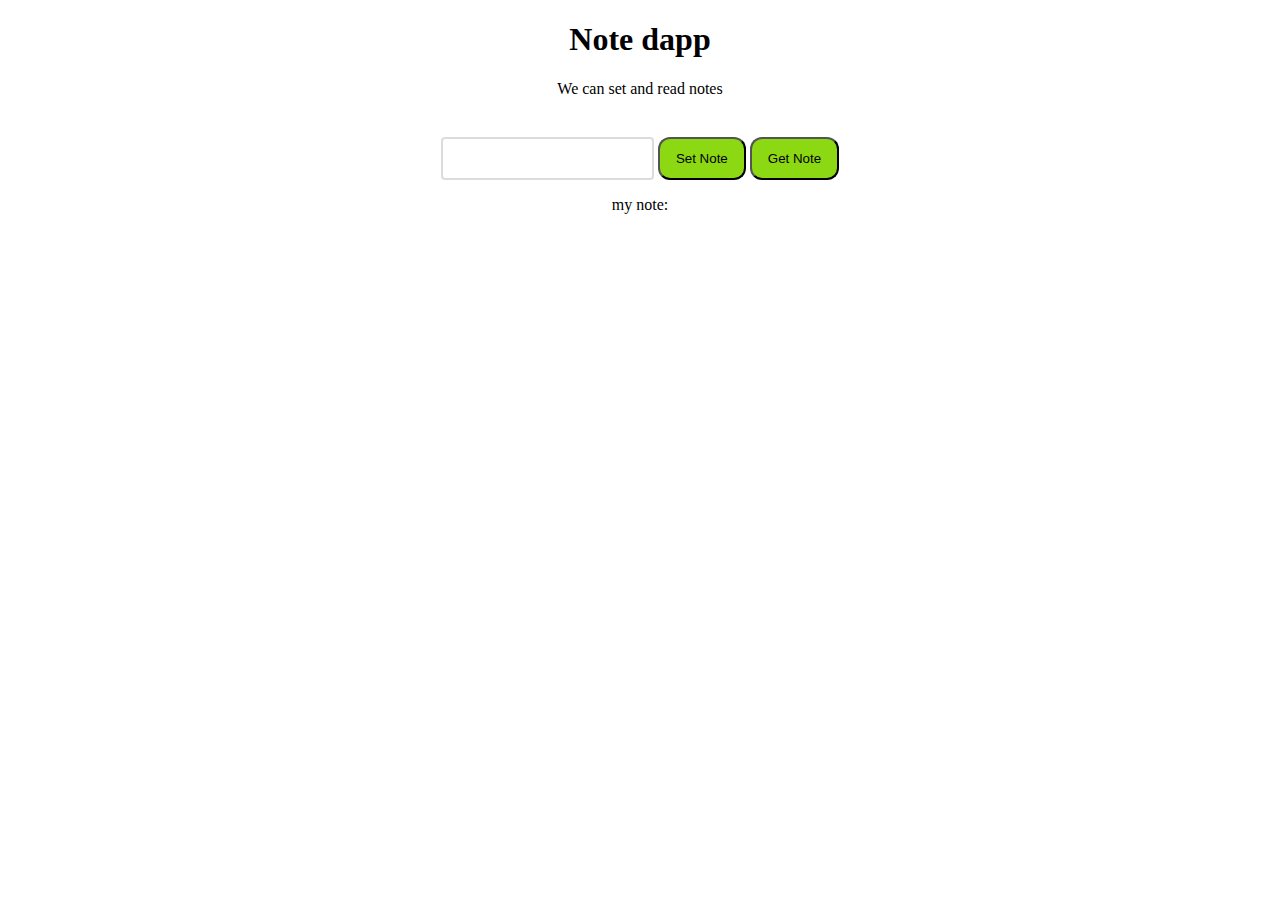
<file: basic-dapp/index.html>
<!DOCTYPE html>
<html lang="en">
 <head>
     <meta charset="UTF-8">
     <meta http-equiv="X-UA-Compatible" content="IE=edge">
     <meta name="viewport" content="width=device-width, initial-scale=1.0">
     <title>Document</title>
     <link rel="stylesheet" href="style.css"/>
     <script 
        src="https://cdn.ethers.io/lib/ethers-5.2.umd.min.js"
        type="application/javascript"
     ></script>

     <script src="script.js"></script>
 </head>
 <body>
     <h1>Note dapp</h1>
     <p>We can set and read notes</p>
     <br />
     <input type="text" id="note" />
     <button onclick = "setNote()">Set Note</button>
     <button onclick = "getNote()">Get Note</button>
     <p>my note: <span id="result"></span></p>
 </body>
</html>
</file>
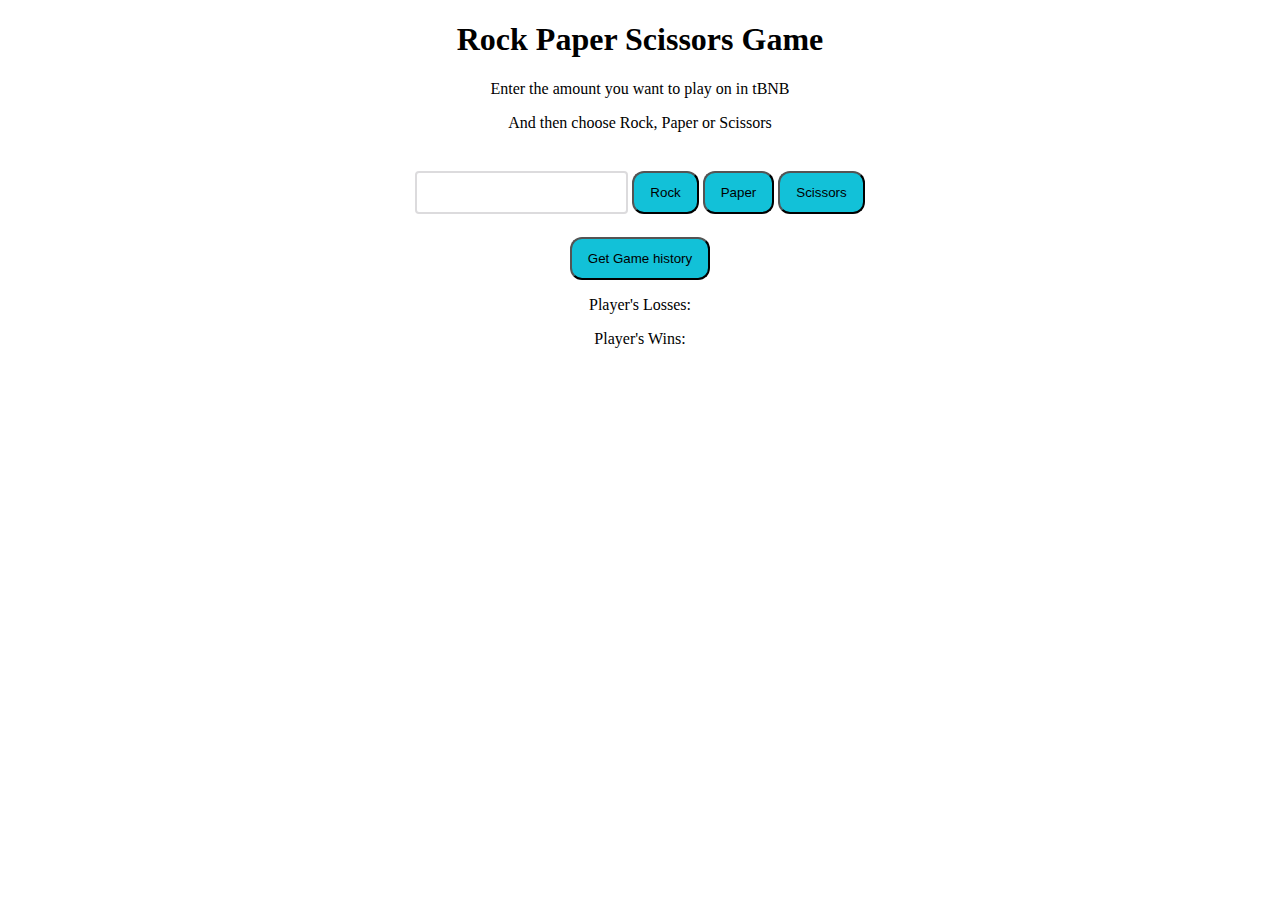
<file: Rock_Paper_Scissors_Dapp/index.html>
<!DOCTYPE html>
<html lang="en">
 <head>
     <meta charset="UTF-8">
     <meta http-equiv="X-UA-Compatible" content="IE=edge">
     <meta name="viewport" content="width=device-width, initial-scale=1.0">
     <title>Document</title>
     <link rel="stylesheet" href="style.css"/>
     <script 
        src="https://cdn.ethers.io/lib/ethers-5.2.umd.min.js"
        type="application/javascript"
     ></script>

     <script src="script.js"></script>
 </head>
 <body>
     <h1>Rock Paper Scissors Game</h1>
     <p>Enter the amount you want to play on in tBNB</p></p>
     <p>And then choose Rock, Paper or Scissors</p>
     <br /> 
     <input type="number" id="amount" />
     <button onclick = "rock()">Rock</button>
     <button onclick = "paper()">Paper</button>
     <button onclick = "scissors()">Scissors</button><br>
  <br>
     <button onclick = "getNote()">Get Game history</button> 
     <p>Player's Losses: <span id="result_l"></span></p>
     <p>Player's Wins: <span id="result_w"></span></p>
 </body>
</html>
</file>
<file: basic-dapp/style.css>
body {
    text-align: center;
    font-family: Verdana;
  }
  
  label {
    color: #6f6e77;
  }
  
  input {
    padding: 12px 16px;
    background: #ffffff;
    border: 2px solid #dcdbdd;
    border-radius: 4px;
  }
  
  button {
    padding: 12px 16px;
    margin: 5px 0px 0px 0px;
    background: #8cd812;
    border-radius: 12px;
  }
</file>
<file: Rock_Paper_Scissors_Dapp/style.css>
body {
    text-align: center;
    font-family: Verdana;
  }
  
  label {
    color: #6f6e77;
  }
  
  input {
    padding: 12px 16px;
    background: #ffffff;
    border: 2px solid #dcdbdd;
    border-radius: 4px;
  }
  
  button {
    padding: 12px 16px;
    margin: 5px 0px 0px 0px;
    background: #12c1d8;
    border-radius: 12px;
  }
</file>
